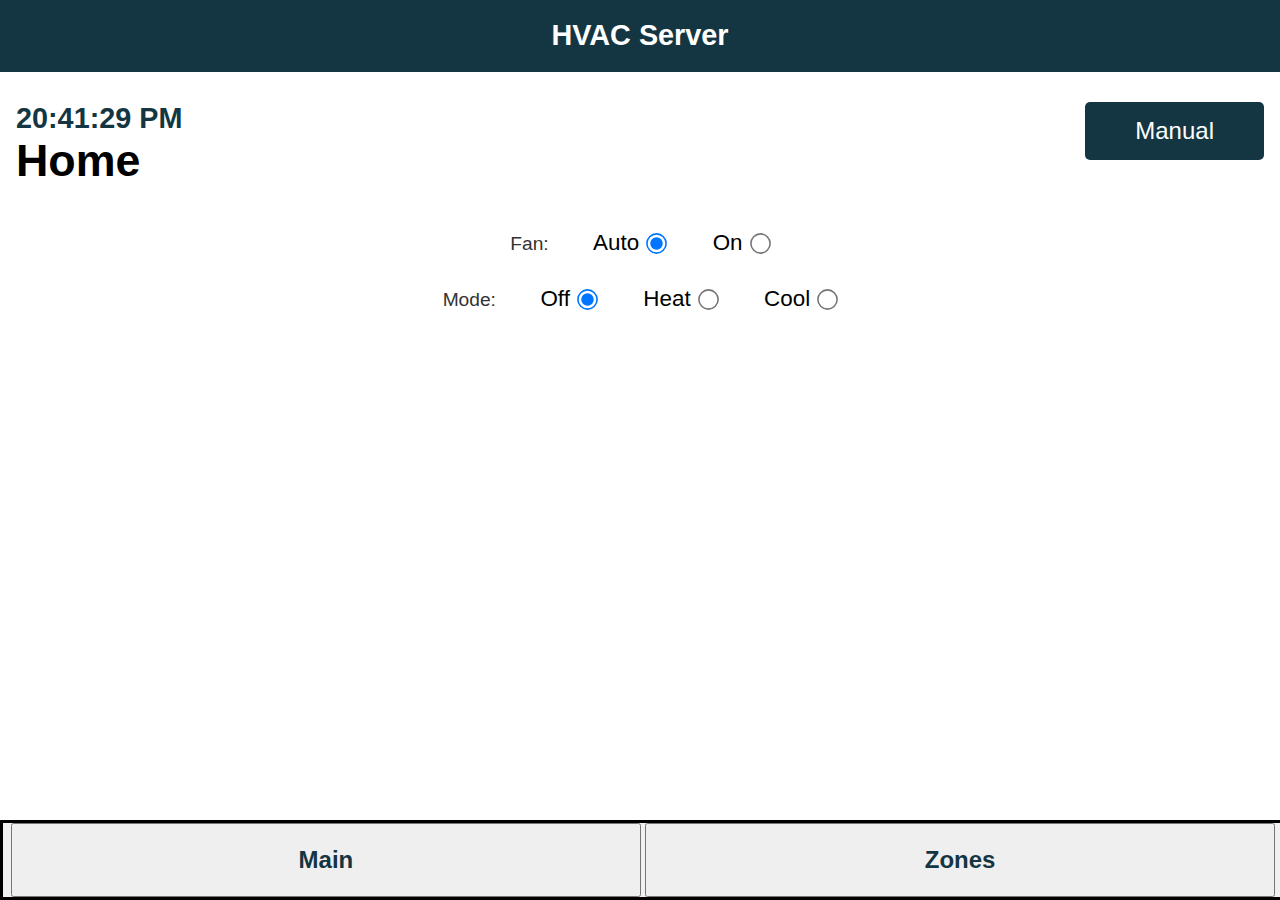
<file: Host_ESPNOW/data - Copy/index.html>
<!DOCTYPE HTML><html>
<head>
  <title>HVAC Server</title>
  <meta name="viewport" content="width=device-width, initial-scale=1">
  <link rel="icon" href="data:,">
  <link rel="stylesheet" type="text/css" href="style.css">
</head>

<body>
	<div class="topnav">
		<h1>HVAC Server</h1>
	</div>

	<div>
		<button   id="button_manu" class="button">Manual</button>
		<h2 style="text-align: left; padding-left:1rem; margin-bottom: 0; margin-top: 30px;
		 font-size: 1.8rem;" id = "clock" onload="currentTime()"></h2>
		<h3 style="text-align: left; padding-left:1rem; font-size: 2.8rem; margin-top: 0">Home</h3>
	</div>

	<div id="homee">
		<div style="padding-bottom:30px;">
			<label style="color:#333333; font-size: 1.2rem;">Fan:</label>
			<label class="container">Auto
			  <input id="auto" type="radio" checked="checked" name="radio1">
			  <span class="checkmark"></span>
			</label>
			<label class="container">On
			  <input id="on" type="radio" name="radio1">
			  <span class="checkmark"></span>
			</label>
		</div>

		<div>
			<label style="color:#333333; font-size: 1.2rem;">Mode:</label>
			<label class="container">Off
			  <input id="off" type="radio" checked="checked" name="radio">
			  <span class="checkmark"></span>
			</label>
			<label class="container">Heat
			  <input id="heat" type="radio" name="radio">
			  <span class="checkmark"></span>
			</label>
			<label class="container">Cool
			  <input id="cool" type="radio" name="radio">
			  <span class="checkmark"></span>
			</label>
		</div>
	</div>
	
	<div id="zones"><h2>
		<div id="ezones">
			<!--
			<a href="./myzone.html"><button  id="z1" class="button2"><h2>Zone 1</h2></button></a>
			<a href="./myzone.html"><button  id="z2" class="button2"><h2>Zone 2</h2></button></a>
			!-->
		</div>
		<div>
			<a href="./addzone.html"><button  class="button3">+ New</button></a>
		</div>		
	</h2></div>

	<div style="padding: 4rem;">
	</div>
	<div class="menut">
		<button onclick="showHome()" class="menut1"><h2>Main</h2></button>
		<button onclick="showZone()" class="menut1"><h2>Zones</h2></button>
	</div>

<script type="text/javascript" src="script.js"></script>
</body>
</html>
</file>
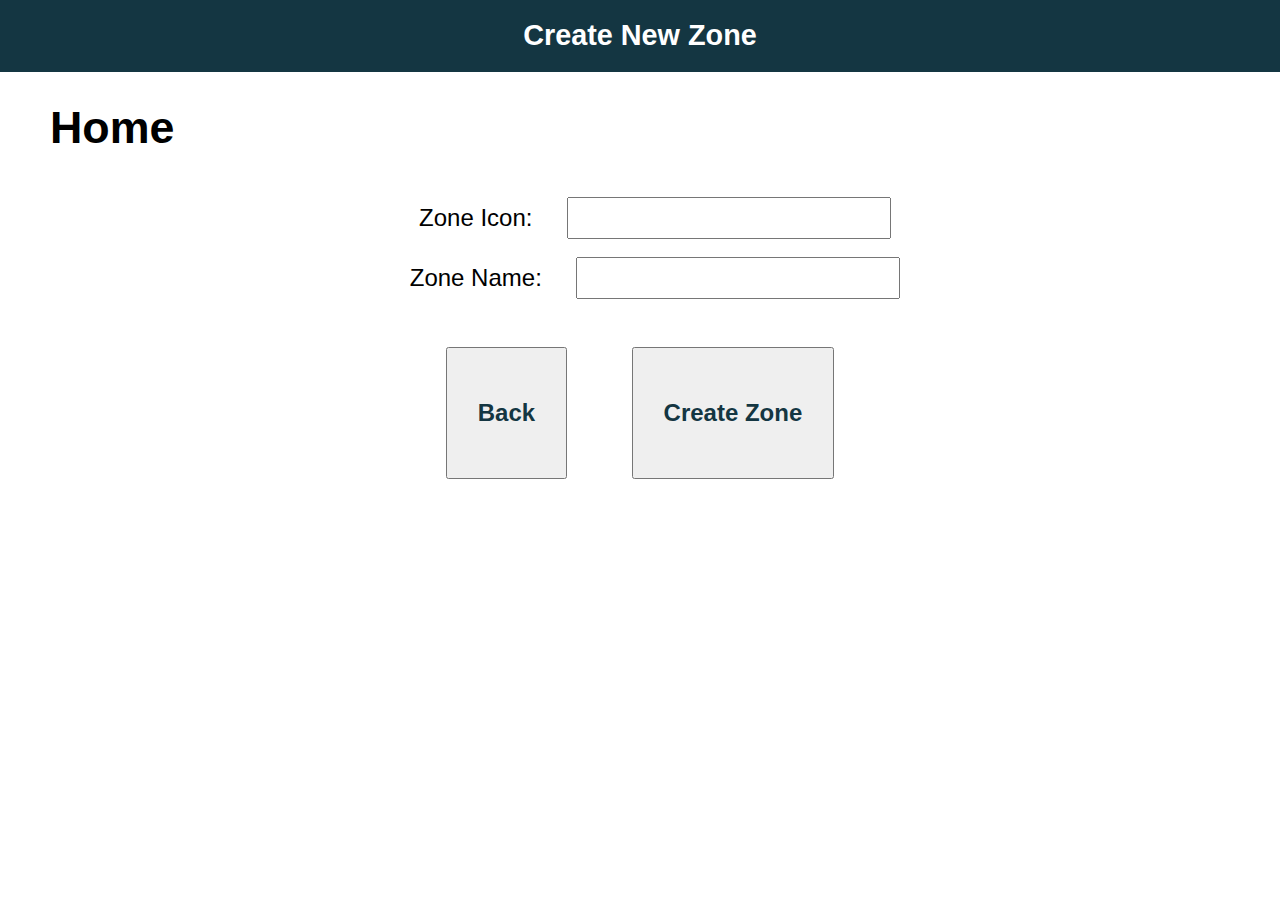
<file: Host_ESPNOW/data - Copy/addzone.html>
<!DOCTYPE HTML><html>
<head>
  <title>HVAC Server</title>
  <meta name="viewport" content="width=device-width, initial-scale=1">
  <link rel="icon" href="data:,">
  <link rel="stylesheet" type="text/css" href="style.css">

</head>
<body>
  <div class="topnav">
    <h1>Create New Zone</h1>
  </div>

<div style="text-align: left; padding-left:50px; margin-bottom: 0; margin-top: 30px; font-size: 1.8rem;" id = "clock" onload="currentTime()"></div>

<h3 style="text-align: left; padding-left:50px; font-size: 2.8rem; margin-top: 0">Home </h3>
	
		
	<label style="padding:30px; font-size:1.5rem;">Zone Icon:</label>
	<input style="padding:5px; font-size:1.5rem;" type="text" id="flogo" name="fname"><br><br>
	<label style="padding:30px; font-size:1.5rem;">Zone Name:</label>
	<input style="padding:5px; font-size:1.5rem;" type="text" id="fname" name="fname"><br><br>
	<a href="./index.html?name=zone"><button style="padding:30px; margin:30px;"><h2>Back</h2></button></a>
	<a href="./index.html?name=zone"><button id="addZ" style="padding:30px; margin:30px;"><h2>Create Zone</h2></button></a>

<script>
  var gateway = `ws://${window.location.hostname}/ws`;
  var websocket;
  window.addEventListener('load', onLoad);
  

function onLoad(event) {
    initWebSocket();
    initButton();
  }

  function initWebSocket() {
    console.log('Trying to open a WebSocket connection...');
    websocket = new WebSocket(gateway);
    websocket.onopen    = onOpen;
    websocket.onclose   = onClose;
    websocket.onmessage = onMessage; // <-- add this line
  }
  function onOpen(event) {
    console.log('Connection opened');

  }
  function onClose(event) {
    console.log('Connection closed');
    setTimeout(initWebSocket, 2000);
  }
  function onMessage(event) {
	    //let text = event.data;
	    const myArray = event.data.split(",");
		if (myArray[0] == "Zone Names")
			myArray.forEach(addZones);
  }
  

  function initButton() {
	document.getElementById('addZ').addEventListener('click', addZone_command);
  }
  function addZone_command(){
	  var xname = document.getElementById("fname").value;
	  var xlogo = document.getElementById("flogo").value;
	   websocket.send("Add New Zone," + xname + "," + xlogo);
  }

</script>
</body>
</html>
</file>
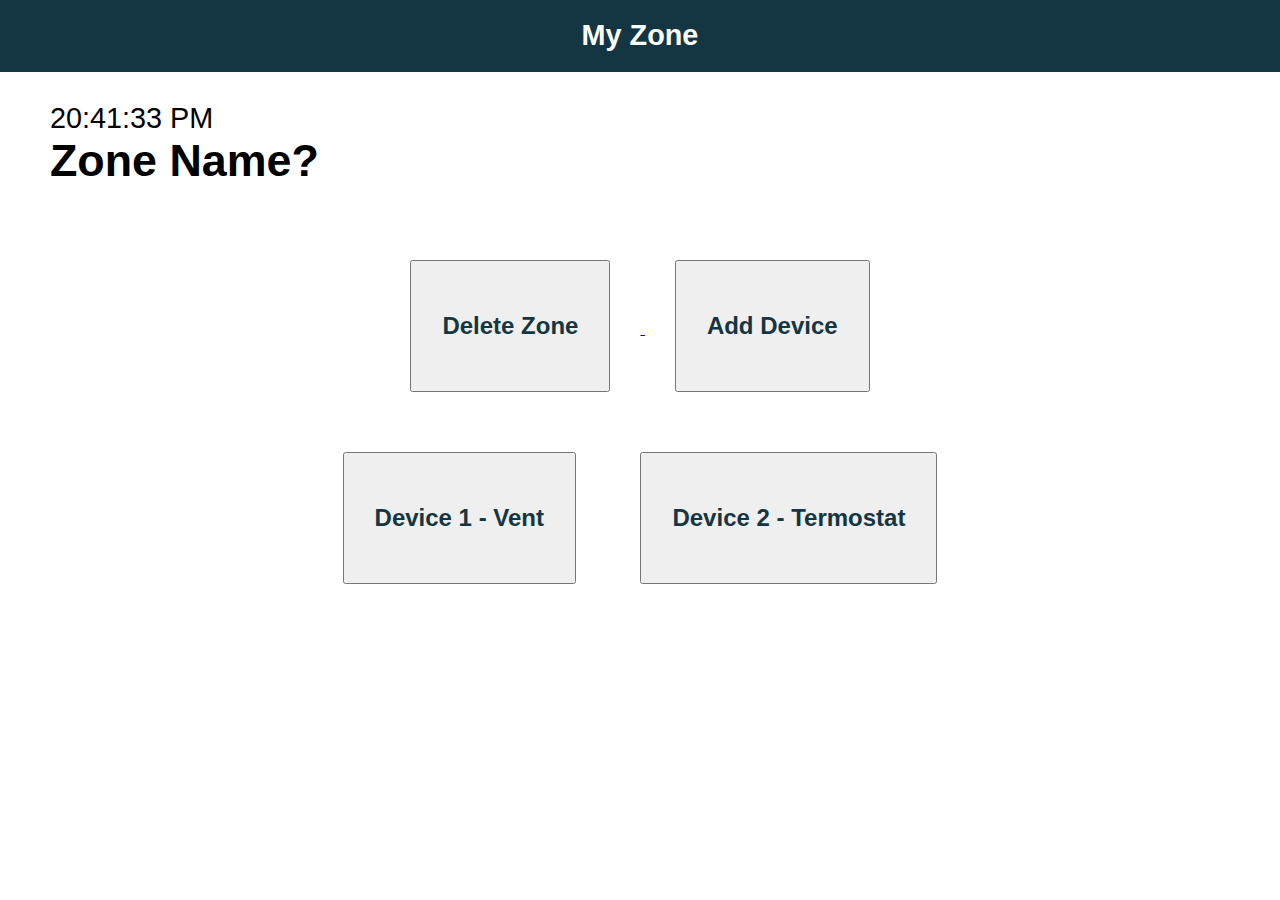
<file: Host_ESPNOW/data - Copy/myzone.html>
<!DOCTYPE HTML><html>
<head>
  <title>HVAC Server</title>
  <meta name="viewport" content="width=device-width, initial-scale=1">
  <link rel="icon" href="data:,">
  <link rel="stylesheet" type="text/css" href="style.css">

</head>
<body>
  <div class="topnav">
    <h1>My Zone</h1>
  </div>

<div style="text-align: left; padding-left:50px; margin-bottom: 0; margin-top: 30px; font-size: 1.8rem;" id = "clock" onload="currentTime()"></div>

<h3 id="ZN"; style="text-align: left; padding-left:50px; font-size: 2.8rem; margin-top: 0">Zone Name?</h3>

<div>
	<a href="./index.html?name=zone">
	<button id="delZ" style="padding:30px; margin:30px;"><h2>Delete Zone</h2></button>
	</a>
	<button style="padding:30px; margin:30px;"><h2>Add Device</h2></button>
</div>	
<div>
	<a href="./vent.html"><button style="padding:30px; margin:30px;"><h2>Device 1 - Vent</h2></button></a>
	<a href="./termo.html"><button style="padding:30px; margin:30px;"><h2>Device 2 - Termostat</h2></button></a>
</div>	

<script>
 	mydata = parseURLParams(window.location.href);
	document.getElementById('ZN').innerHTML = mydata['name'];
	
	var gateway = `ws://${window.location.hostname}/ws`;
	var websocket;
	window.addEventListener('load', onLoad);

function onLoad(event) {
    initWebSocket();
  }
function initWebSocket() {
    console.log('Trying to open a WebSocket connection...');
    websocket = new WebSocket(gateway);
    websocket.onopen    = onOpen;
    websocket.onclose   = onClose;
    websocket.onmessage = onMessage; // <-- add this line
  }
function onOpen(event) {
    console.log('Connection opened');

  }
function onClose(event) {
    console.log('Connection closed');
    setTimeout(initWebSocket, 2000);
  }
function onMessage(event) {
	    const myArray = event.data.split(",");
  }
  
 
  document.getElementById('delZ').addEventListener('click', deleteZone_command);
function deleteZone_command(){
console.log('deleteeeeeeeeeeeeeeeeeeeeeeeeeeeeeeee');
	  var xname = document.getElementById("ZN").innerHTML;
	   websocket.send("Delete Zone," + xname);
  }
	
function parseURLParams(url) {
    var queryStart = url.indexOf("?") + 1,
        queryEnd   = url.indexOf("#") + 1 || url.length + 1,
        query = url.slice(queryStart, queryEnd - 1),
        pairs = query.replace(/\+/g, " ").split("&"),
        parms = {}, i, n, v, nv;

    if (query === url || query === "") return;

    for (i = 0; i < pairs.length; i++) {
        nv = pairs[i].split("=", 2);
        n = decodeURIComponent(nv[0]);
        v = decodeURIComponent(nv[1]);

        if (!parms.hasOwnProperty(n)) parms[n] = [];
        parms[n].push(nv.length === 2 ? v : null);
    }
    return parms;
}


	
</script>

<!--><script type="text/javascript" src="script.js"></script> </!-->
</body>
</html>
</file>
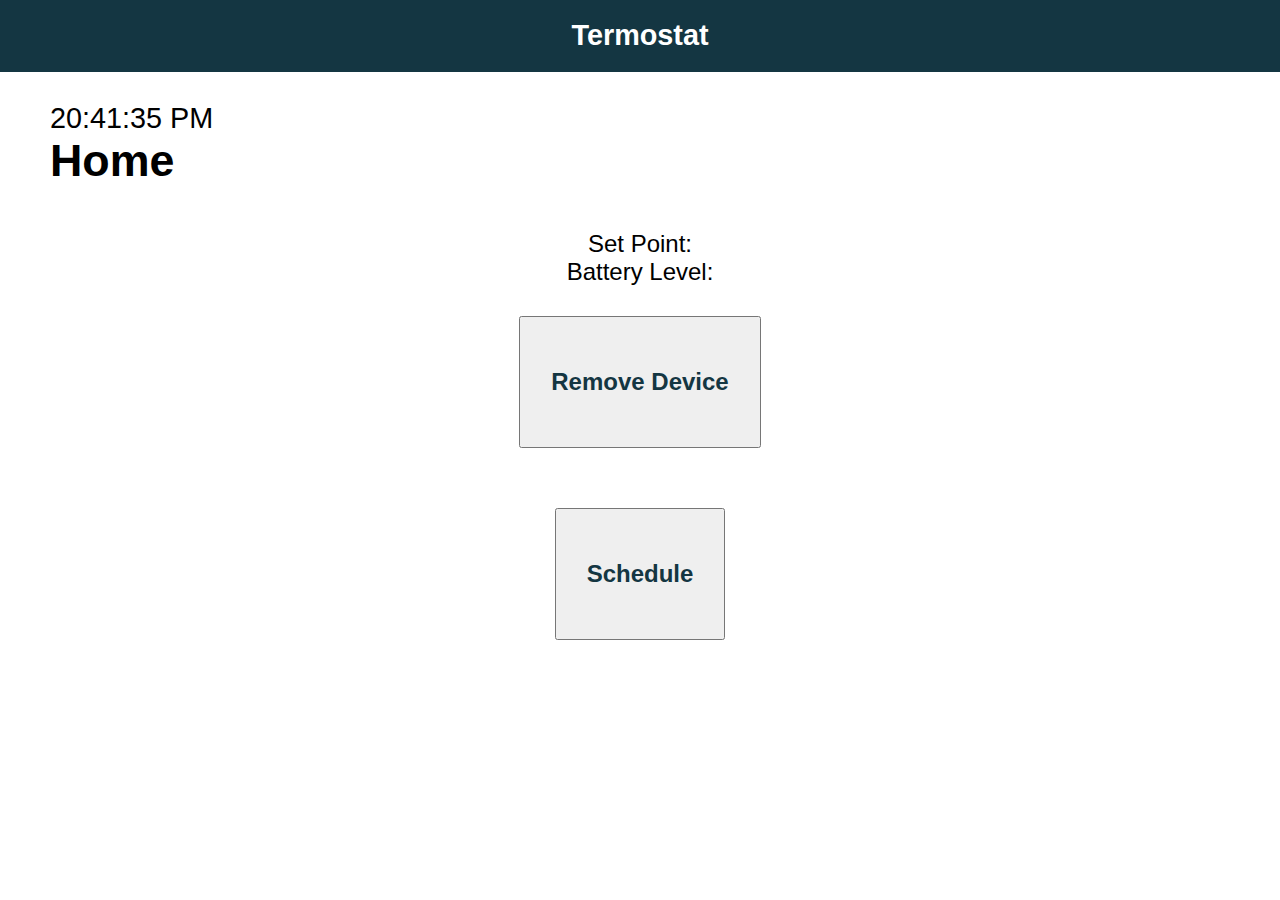
<file: Host_ESPNOW/data - Copy/termo.html>
<!DOCTYPE HTML><html>
<head>
  <title>HVAC Server</title>
  <meta name="viewport" content="width=device-width, initial-scale=1">
  <link rel="icon" href="data:,">
  <link rel="stylesheet" type="text/css" href="style.css">

</head>
<body>
  <div class="topnav">
    <h1>Termostat</h1>
  </div>

<div style="text-align: left; padding-left:50px; margin-bottom: 0; margin-top: 30px; font-size: 1.8rem;" id = "clock" onload="currentTime()"></div>

<h3 style="text-align: left; padding-left:50px; font-size: 2.8rem; margin-top: 0">Home </h3>
<div>
	<label style="padding:30px; font-size:1.5rem;">Set Point:</label>
	</div>
	<div>
	<label style="padding:30px; font-size:1.5rem;">Battery Level:</label>
	</div>

	<a href="./index.html"><button style="padding:30px; margin:30px;"><h2>Remove Device</h2></button></a>
		<div>
	<a href="./index.html"><button style="padding:30px; margin:30px;"><h2>Schedule</h2></button></a>
	</div>

<script type="text/javascript" src="script.js"></script>
</body>
</html>
</file>
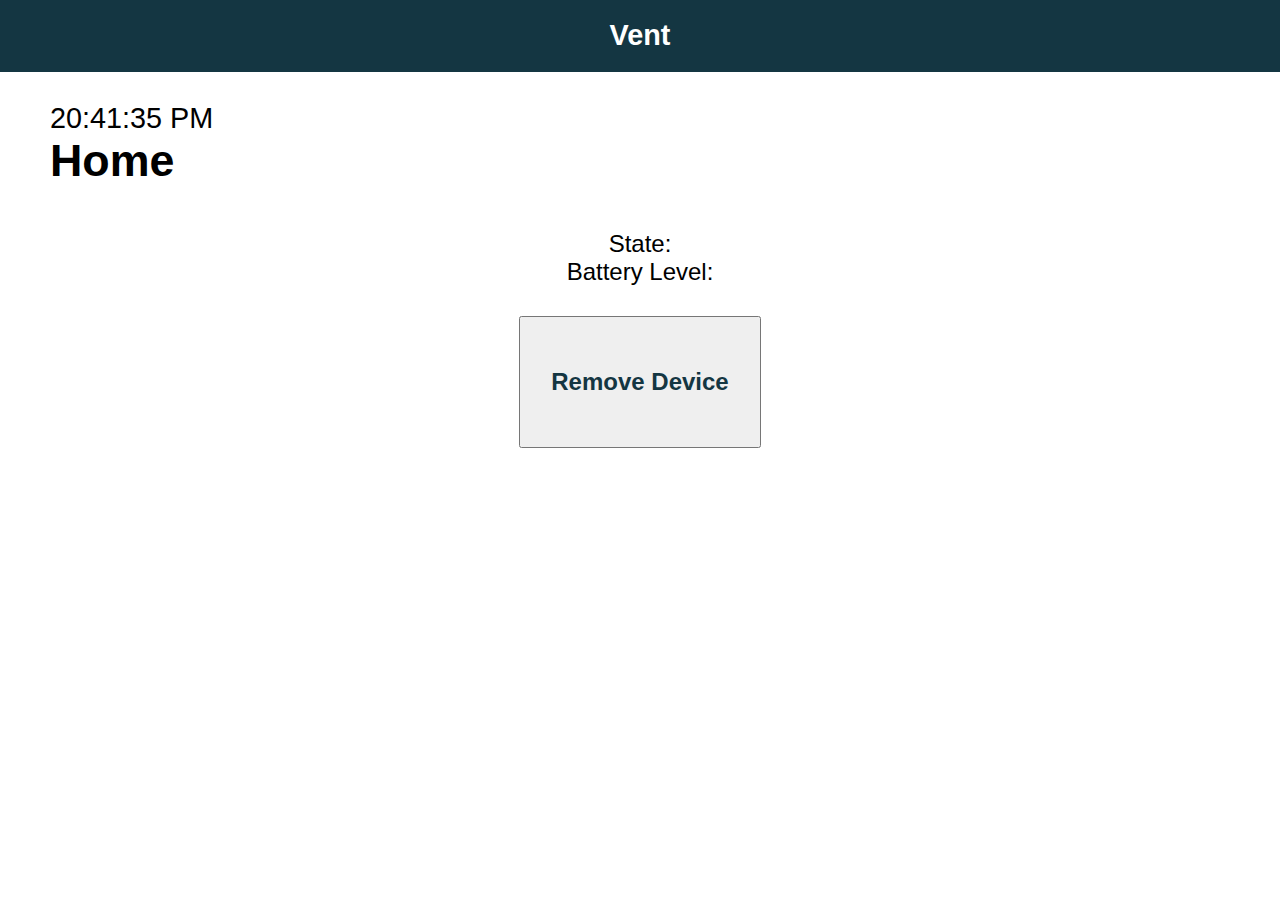
<file: Host_ESPNOW/data - Copy/vent.html>
<!DOCTYPE HTML><html>
<head>
  <title>HVAC Server</title>
  <meta name="viewport" content="width=device-width, initial-scale=1">
  <link rel="icon" href="data:,">
  <link rel="stylesheet" type="text/css" href="style.css">

</head>
<body>
  <div class="topnav">
    <h1>Vent</h1>
  </div>

<div style="text-align: left; padding-left:50px; margin-bottom: 0; margin-top: 30px; font-size: 1.8rem;" id = "clock" onload="currentTime()"></div>

<h3 style="text-align: left; padding-left:50px; font-size: 2.8rem; margin-top: 0">Home </h3>
<div>
	<label style="padding:30px; font-size:1.5rem;">State:</label>
	</div>
	<div>
	<label style="padding:30px; font-size:1.5rem;">Battery Level:</label>
	</div>

	<a href="./index.html"><button style="padding:30px; margin:30px;"><h2>Remove Device</h2></button></a>

<script type="text/javascript" src="script.js"></script>
</body>
</html>
</file>
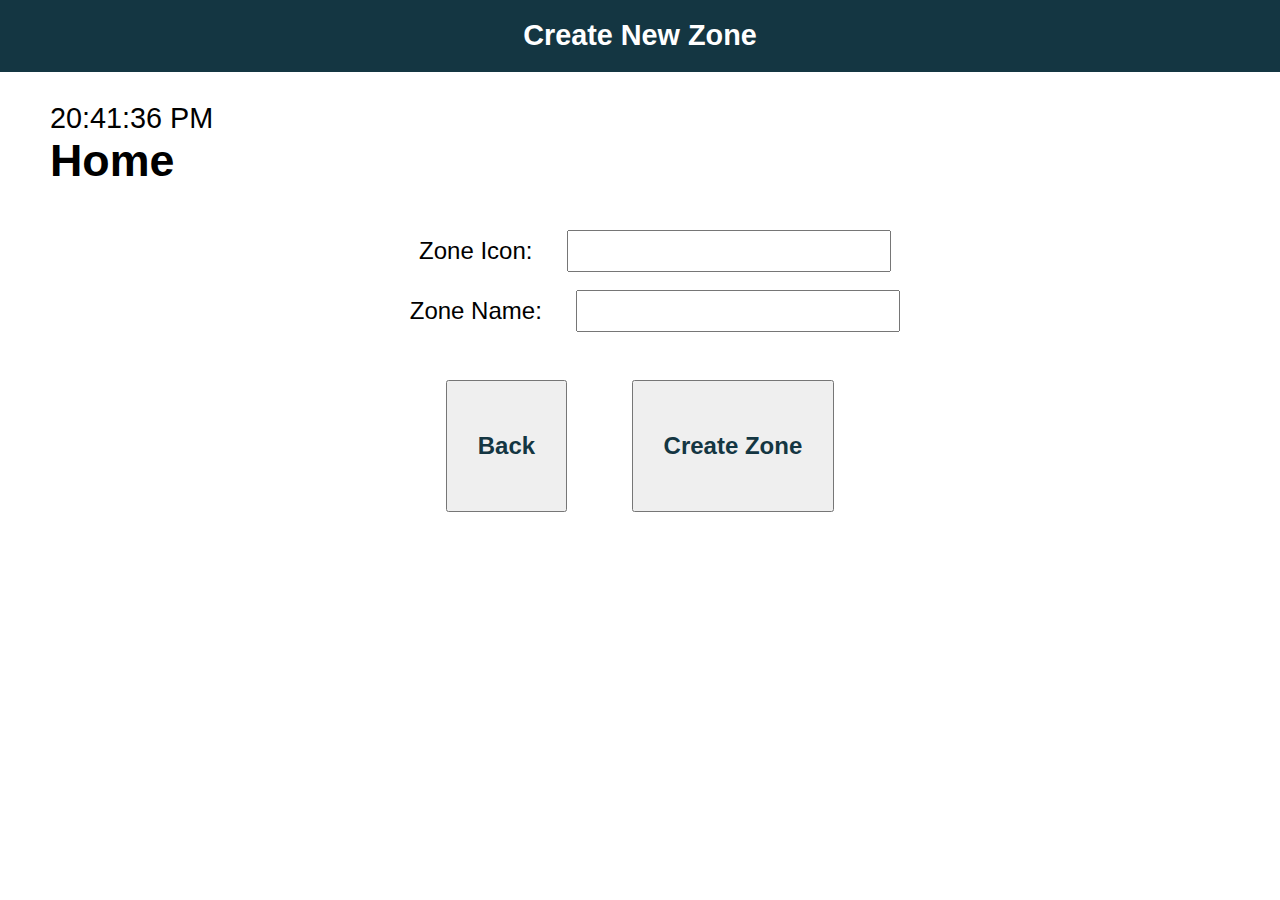
<file: Host_ESPNOW/data/addzone.html>
<!DOCTYPE HTML><html>
<head>
  <title>HVAC Server</title>
  <meta name="viewport" content="width=device-width, initial-scale=1">
  <link rel="icon" href="data:,">
  <link rel="stylesheet" type="text/css" href="style.css">

</head>
<body>
  <div class="topnav">
    <h1>Create New Zone</h1>
  </div>

<div style="text-align: left; padding-left:50px; margin-bottom: 0; margin-top: 30px; font-size: 1.8rem;" id = "clock" onload="currentTime()"></div>

<h3 style="text-align: left; padding-left:50px; font-size: 2.8rem; margin-top: 0">Home </h3>
	
		
	<label style="padding:30px; font-size:1.5rem;">Zone Icon:</label>
	<input style="padding:5px; font-size:1.5rem;" type="text" id="fname" name="fname"><br><br>
	<label style="padding:30px; font-size:1.5rem;">Zone Name:</label>
	<input style="padding:5px; font-size:1.5rem;" type="text" id="fname" name="fname"><br><br>
	<a href="./index.html"><button style="padding:30px; margin:30px;"><h2>Back</h2></button></a>
	<a href="./index.html"><button style="padding:30px; margin:30px;"><h2>Create Zone</h2></button></a>

<script type="text/javascript" src="script.js"></script>
</body>
</html>
</file>
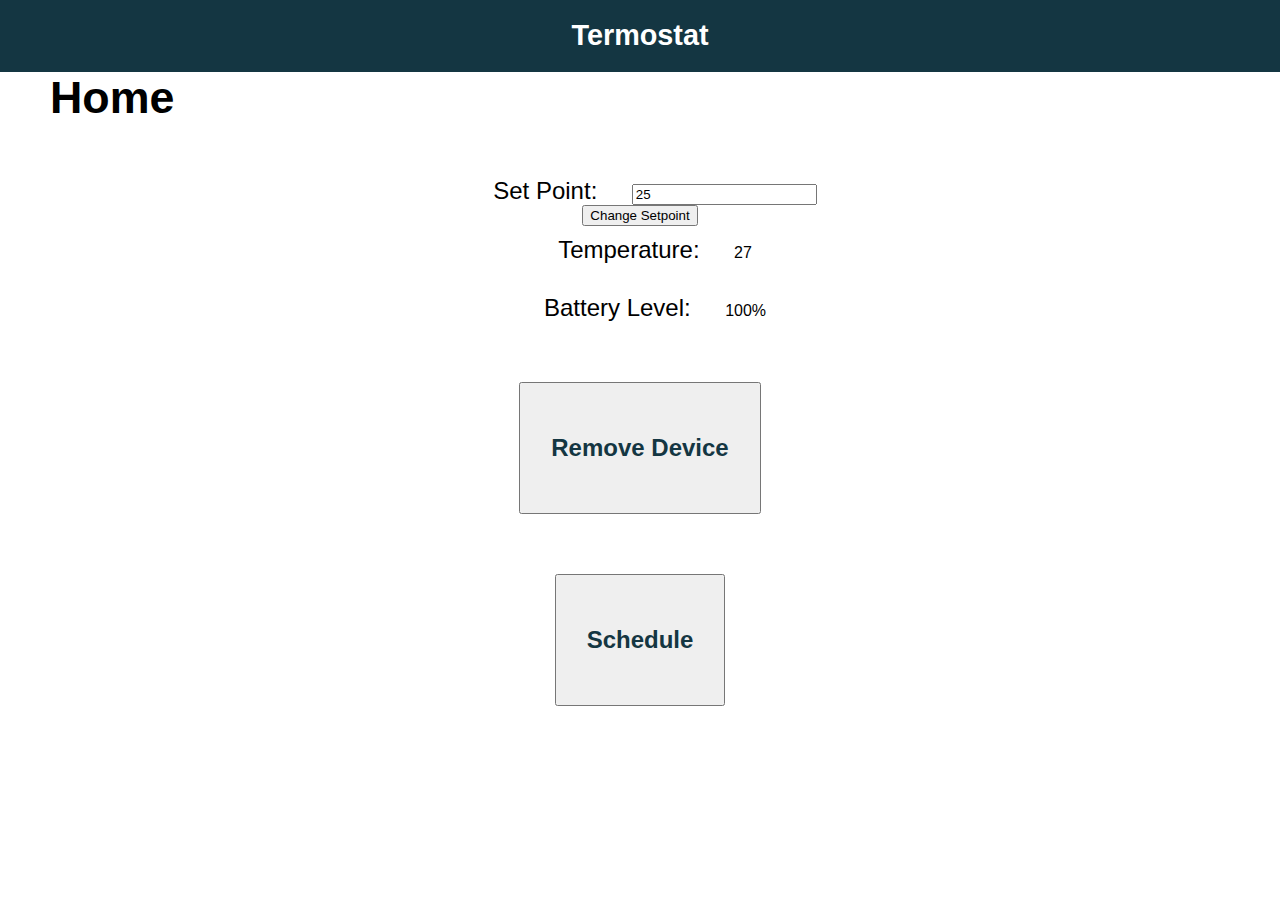
<file: Host_ESPNOW/data/device - Copy.html>
<!DOCTYPE HTML><html>
<head>
  <title>HVAC Server</title>
  <meta name="viewport" content="width=device-width, initial-scale=1">
  <link rel="icon" href="data:,">
  <link rel="stylesheet" type="text/css" href="style.css">

</head>
<body>
  <div class="topnav">
    <h1 id="ZM">Termostat</h1>
  </div>


<h3 id="ZN" style="text-align: left; padding-left:50px; font-size: 2.8rem; margin-top: 0">Home</h3>
	<div style="padding:10px;">
		<span style="padding:30px; font-size:1.5rem;">Set Point:</span>
		<input type="text" id="setp_val" name="setpoint" value="25"><br>
		<button id="change_setpoint"> Change Setpoint </button>
	</div>
	<div>
		<span style="padding:30px; font-size:1.5rem;">Temperature:</span>
		<span id="tempo_val"> 27</span>
	</div>
	<div style="padding:30px;">
		<span style="padding:30px; font-size:1.5rem;">Battery Level:</span>
		<span id="bat_val">100%</span>
	</div>
	
	<a href="./index.html"><button style="padding:30px; margin:30px;"><h2>Remove Device</h2></button></a>
		<div>
	<a href="./index.html"><button style="padding:30px; margin:30px;"><h2>Schedule</h2></button></a>
	</div>








<script>
 	myURL_param = parseURLParams(window.location.href);
	document.getElementById('ZM').innerHTML = myURL_param['zonename'];
	document.getElementById('ZN').innerHTML = myURL_param['devname'];
	
	var gateway = `ws://${window.location.hostname}/ws`;
	var websocket;
	window.addEventListener('load', onLoad);

function onLoad(event) {
    initWebSocket();
  }
function initWebSocket() {
    console.log('Trying to open a WebSocket connection...');
    websocket = new WebSocket(gateway);
    websocket.onopen    = onOpen;
    websocket.onclose   = onClose;
    websocket.onmessage = onMessage; // <-- add this line
  }
function onOpen(event) {
    console.log('Connection opened');
	websocket.send("Get Device now Status," + myURL_param['zonename'] + "," + myURL_param['devname']);

  }
function onClose(event) {
    console.log('Connection closed');
    setTimeout(initWebSocket, 2000);
  }
function onMessage(event) {
	const myArray = event.data.split(",");
	if (myArray[0] == "Device Status")
	{
		
		/*document.getElementById('add_mesg').innerHTML = "";
		var myDiv = document.getElementById("edevs");
		let btn = document.createElement("button");
		myDiv.appendChild(btn);
		btn.innerHTML = myArray[1];
		btn.classList.add('button2');
		btn.onclick = function () 
		{
			window.location = myArray[2] + "?name=" + myArray[3]; 
		};
		*/
	}
	if (myArray[0] == "Device Names")
	{
		myArray.forEach(add_device_bottom);
	}
  }
  
 
  document.getElementById('delZ').addEventListener('click', deleteZone_command);
  document.getElementById('add_dev').addEventListener('click', addDev_command);
  
function add_device_bottom(item, index){
		if (index < 1) return;
	    var myDiv = document.getElementById("edevs");
		let btn = document.createElement("button");
		myDiv.appendChild(btn);
		btn.innerHTML = item;
		btn.classList.add('button2');
		btn.onclick = function () 
		{
			window.location = "./termo.html" + "?name=" + item; 
		};
  }
  
function remove_device(){
	  var xname = document.getElementById("ZN").innerHTML;
	   websocket.send("Remove Device," + xname);
  }
function addDev_command(){
	  document.getElementById('add_mesg').innerHTML = "please 3 sec.";
	   websocket.send("Search Device," + document.getElementById('ZN').innerHTML);
  }	
function parseURLParams(url) {
    var queryStart = url.indexOf("?") + 1,
        queryEnd   = url.indexOf("#") + 1 || url.length + 1,
        query = url.slice(queryStart, queryEnd - 1),
        pairs = query.replace(/\+/g, " ").split("&"),
        parms = {}, i, n, v, nv;

    if (query === url || query === "") return;

    for (i = 0; i < pairs.length; i++) {
        nv = pairs[i].split("=", 2);
        n = decodeURIComponent(nv[0]);
        v = decodeURIComponent(nv[1]);

        if (!parms.hasOwnProperty(n)) parms[n] = [];
        parms[n].push(nv.length === 2 ? v : null);
    }
    return parms;
}
</script>
</body>
</html>
</file>
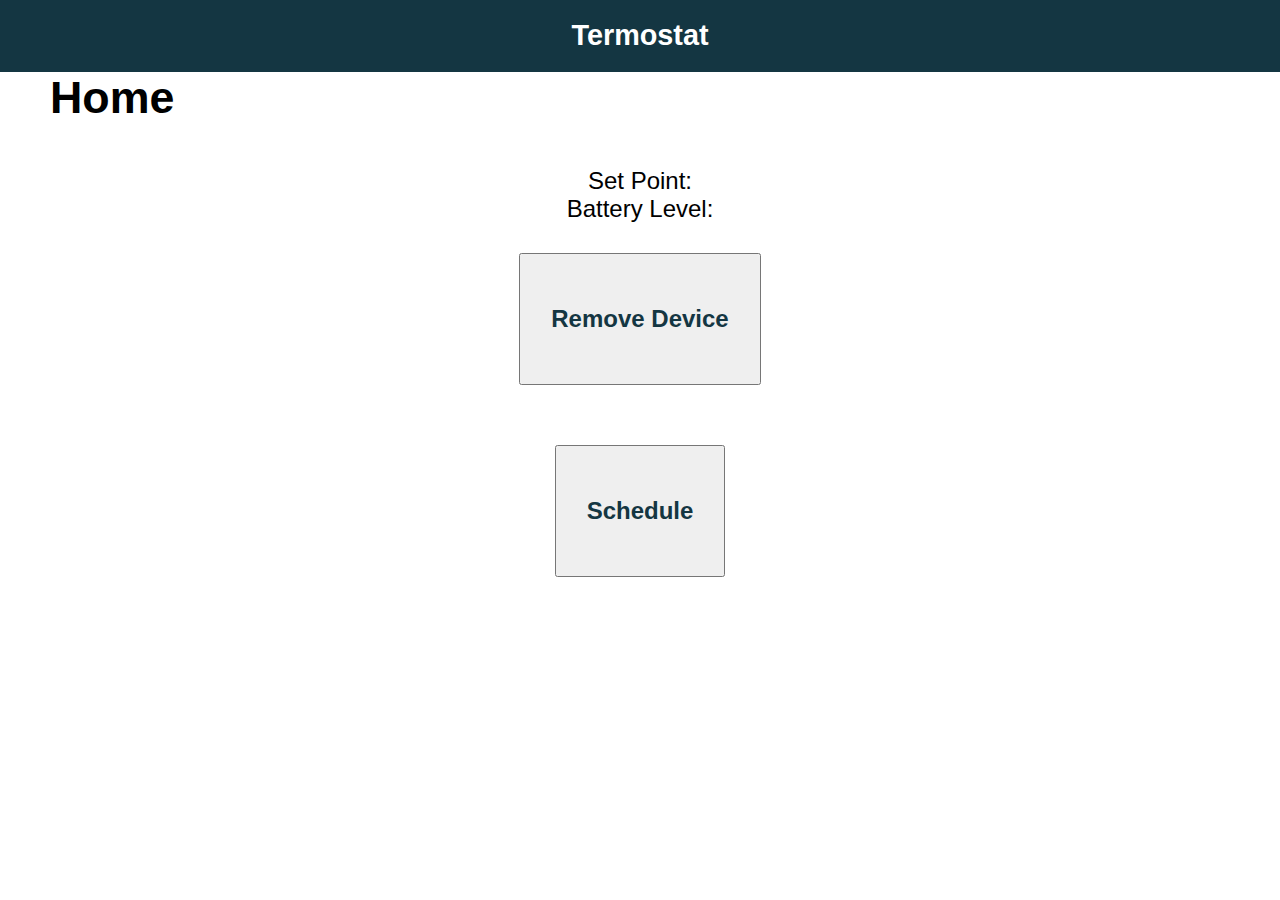
<file: Host_ESPNOW/data/device.html>
<!DOCTYPE HTML><html>
<head>
  <title>HVAC Server</title>
  <meta name="viewport" content="width=device-width, initial-scale=1">
  <link rel="icon" href="data:,">
  <link rel="stylesheet" type="text/css" href="style.css">

</head>
<body>
  <div class="topnav">
    <h1 id="ZM">Termostat</h1>
  </div>


<h3 id="ZN" style="text-align: left; padding-left:50px; font-size: 2.8rem; margin-top: 0">Home</h3>
<div>
	<label style="padding:30px; font-size:1.5rem;">Set Point:</label>
	</div>
	<div>
	<label style="padding:30px; font-size:1.5rem;">Battery Level:</label>
	</div>

	<a href="./index.html"><button style="padding:30px; margin:30px;"><h2>Remove Device</h2></button></a>
		<div>
	<a href="./index.html"><button style="padding:30px; margin:30px;"><h2>Schedule</h2></button></a>
	</div>








<script>
 	myURL_param = parseURLParams(window.location.href);
	document.getElementById('ZM').innerHTML = myURL_param['zonename'];
	document.getElementById('ZN').innerHTML = myURL_param['devname'];
	
	var gateway = `ws://${window.location.hostname}/ws`;
	var websocket;
	window.addEventListener('load', onLoad);

function onLoad(event) {
    initWebSocket();
  }
function initWebSocket() {
    console.log('Trying to open a WebSocket connection...');
    websocket = new WebSocket(gateway);
    websocket.onopen    = onOpen;
    websocket.onclose   = onClose;
    websocket.onmessage = onMessage; // <-- add this line
  }
function onOpen(event) {
    console.log('Connection opened');
	websocket.send("Zone Device Names," + document.getElementById('ZN').innerHTML);

  }
function onClose(event) {
    console.log('Connection closed');
    setTimeout(initWebSocket, 2000);
  }
function onMessage(event) {
	const myArray = event.data.split(",");
	if (myArray[0] == "Add Device")
	{
		document.getElementById('add_mesg').innerHTML = "";
		var myDiv = document.getElementById("edevs");
		let btn = document.createElement("button");
		myDiv.appendChild(btn);
		btn.innerHTML = myArray[1];
		btn.classList.add('button2');
		btn.onclick = function () 
		{
			window.location = myArray[2] + "?name=" + myArray[3]; 
		};
	}
	if (myArray[0] == "Device Names")
	{
		myArray.forEach(add_device_bottom);
	}
  }
  
 
  document.getElementById('delZ').addEventListener('click', deleteZone_command);
  document.getElementById('add_dev').addEventListener('click', addDev_command);
  
function add_device_bottom(item, index){
		if (index < 1) return;
	    var myDiv = document.getElementById("edevs");
		let btn = document.createElement("button");
		myDiv.appendChild(btn);
		btn.innerHTML = item;
		btn.classList.add('button2');
		btn.onclick = function () 
		{
			window.location = "./termo.html" + "?name=" + item; 
		};
  }
  
function deleteZone_command(){
console.log('deleteeeeeeeeeeeeeeeeeeeeeeeeeeeeeeee');
	  var xname = document.getElementById("ZN").innerHTML;
	   websocket.send("Delete Zone," + xname);
  }
function addDev_command(){
	  document.getElementById('add_mesg').innerHTML = "please 3 sec.";
	   websocket.send("Search Device," + document.getElementById('ZN').innerHTML);
  }	
function parseURLParams(url) {
    var queryStart = url.indexOf("?") + 1,
        queryEnd   = url.indexOf("#") + 1 || url.length + 1,
        query = url.slice(queryStart, queryEnd - 1),
        pairs = query.replace(/\+/g, " ").split("&"),
        parms = {}, i, n, v, nv;

    if (query === url || query === "") return;

    for (i = 0; i < pairs.length; i++) {
        nv = pairs[i].split("=", 2);
        n = decodeURIComponent(nv[0]);
        v = decodeURIComponent(nv[1]);

        if (!parms.hasOwnProperty(n)) parms[n] = [];
        parms[n].push(nv.length === 2 ? v : null);
    }
    return parms;
}
</script>
</body>
</html>
</file>
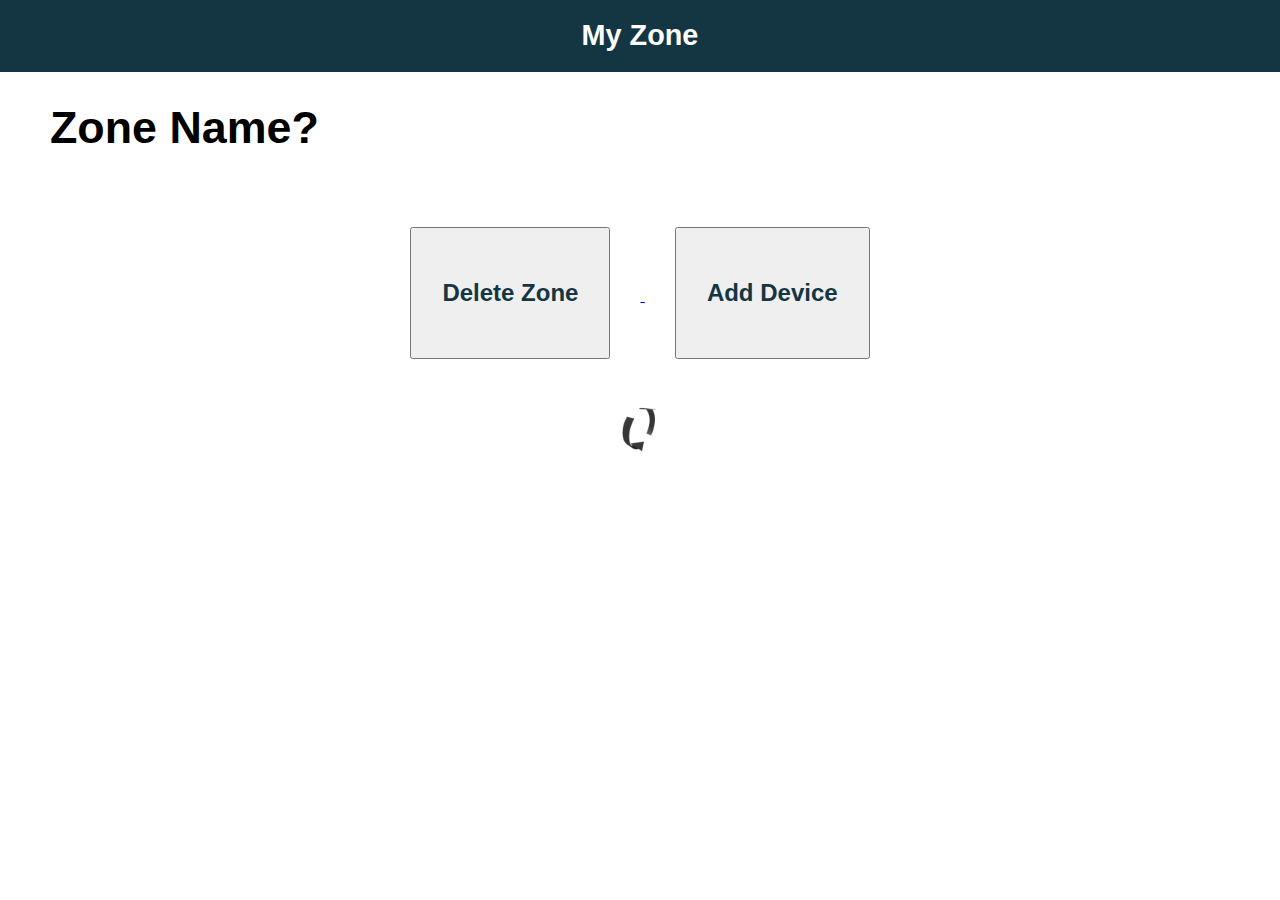
<file: Host_ESPNOW/data/myzone.html>
<!DOCTYPE HTML><html>
<head>
  <title>HVAC Server</title>
  <meta name="viewport" content="width=device-width, initial-scale=1">
  <link rel="icon" href="data:,">
  <link rel="stylesheet" type="text/css" href="style.css">

</head>
<body>
  <div class="topnav">
    <h1>My Zone</h1>
  </div>

<div style="text-align: left; padding-left:50px; margin-bottom: 0; margin-top: 30px; font-size: 1.8rem;" id = "clock" onload="currentTime()"></div>

<h3 id="ZN"; style="text-align: left; padding-left:50px; font-size: 2.8rem; margin-top: 0">Zone Name?</h3>

<div id="edevs">
	<!--
	<a href="./vent.html"><button style="padding:30px; margin:30px;"><h2>Device 1 - Vent</h2></button></a>
	<a href="./termo.html"><button style="padding:30px; margin:30px;"><h2>Device 2 - Termostat</h2></button></a>
	!-->
</div>	

<div>
	<a href="./index.html?name=zone">
	<button id="delZ" style="padding:30px; margin:30px;"><h2>Delete Zone</h2></button>
	</a>
	<button id="add_dev" style="padding:30px; margin:30px;"><h2>Add Device</h2></button>
	<p id="add_mesg"></p>
	<img id="loadgif" src="loading.gif" alt="loading ..." style="width:48px;height:48px;">
</div>	


<script>
 	mydata = parseURLParams(window.location.href);
	document.getElementById('ZN').innerHTML = mydata['name'];
	document.getElementById("loadgif").style.visibility = "hidden";
	
	
	var gateway = `ws://${window.location.hostname}/ws`;
	var websocket;
	window.addEventListener('load', onLoad);

function onLoad(event) {
    initWebSocket();
  }
function initWebSocket() {
    console.log('Trying to open a WebSocket connection...');
    websocket = new WebSocket(gateway);
    websocket.onopen    = onOpen;
    websocket.onclose   = onClose;
    websocket.onmessage = onMessage; // <-- add this line
  }
function onOpen(event) {
    console.log('Connection opened');
	websocket.send("Zone Device Names," + document.getElementById('ZN').innerHTML);

  }
function onClose(event) {
    console.log('Connection closed');
    setTimeout(initWebSocket, 2000);
  }
function onMessage(event) {
	const myArray = event.data.split(",");
	if (myArray[0] == "Add Device")
	{
		document.getElementById('add_mesg').innerHTML = "";
		document.getElementById("loadgif").style.visibility = "hidden";
		
		var myDiv = document.getElementById("edevs");
		let btn = document.createElement("button");
		myDiv.appendChild(btn);
		btn.innerHTML = myArray[1];
		btn.classList.add('button2');
		btn.onclick = function () 
		{
			window.location = "./device.html" + "?zonename=" +
										document.getElementById('ZN').innerHTML
										+ "&devname=" + myArray[1]; 
		};
	}
	if (myArray[0] == "Device Names")
	{
		myArray.forEach(add_device_bottom);
	}
  }
  
 
  document.getElementById('delZ').addEventListener('click', deleteZone_command);
  document.getElementById('add_dev').addEventListener('click', addDev_command);
  
function add_device_bottom(item, index){
		if (index < 1) return;
	    var myDiv = document.getElementById("edevs");
		let btn = document.createElement("button");
		myDiv.appendChild(btn);
		btn.innerHTML = item;
		btn.classList.add('button2');
		btn.onclick = function () 
		{
			window.location = "./device.html" + "?zonename=" +
										document.getElementById('ZN').innerHTML
										+ "&devname=" + item; 
		};
  }
  
function deleteZone_command(){
console.log('deleteeeeeeeeeeeeeeeeeeeeeeeeeeeeeeee');
	  var xname = document.getElementById("ZN").innerHTML;
	   websocket.send("Delete Zone," + xname);
  }
function addDev_command(){
	  document.getElementById('add_mesg').innerHTML = "please 3 sec.";
	  document.getElementById("loadgif").style.visibility = "visible";
	   websocket.send("Search Device," + document.getElementById('ZN').innerHTML);
  }	
function parseURLParams(url) {
    var queryStart = url.indexOf("?") + 1,
        queryEnd   = url.indexOf("#") + 1 || url.length + 1,
        query = url.slice(queryStart, queryEnd - 1),
        pairs = query.replace(/\+/g, " ").split("&"),
        parms = {}, i, n, v, nv;

    if (query === url || query === "") return;

    for (i = 0; i < pairs.length; i++) {
        nv = pairs[i].split("=", 2);
        n = decodeURIComponent(nv[0]);
        v = decodeURIComponent(nv[1]);

        if (!parms.hasOwnProperty(n)) parms[n] = [];
        parms[n].push(nv.length === 2 ? v : null);
    }
    return parms;
}


	
</script>

<!--<script type="text/javascript" src="script.js"></script> </!-->
</body>
</html>
</file>
<file: Host_ESPNOW/data - Copy/style.css>
html {
    font-family: Arial, Helvetica, sans-serif;
    text-align: center;
  }
  
  #clock {
    font-family: Arial, Helvetica, sans-serif;
    text-align: left;
	margin: 0;
  }
  h1 {
    font-size: 1.8rem;
    color: white;
  }
  h2{
    font-size: 1.5rem;
    font-weight: bold;
    color: #143642;
  }
  .topnav {
    overflow: hidden;
    background-color: #143642;
  }
  body {
  margin: 0;
  --background: #00796B;
}
.container {
  font-size: 1.4rem;
  --color: white;
  height: 20px;
  width: 20px;
  padding-left:40px;  
}

input[type='radio']{
	transform: scale(1.6);
	
}

  .content {
    padding: 30px;
    max-width: 600px;
    margin: 0 auto;
  }
  .card {
    background-color: #F8F7F9;
    box-shadow: 2px 2px 12px 1px rgba(140,140,140,.5);
    padding-top:10px;
    padding-bottom:20px;
  }
  
    .menut {
    background-color: #f1f1f1;
	position: fixed;
    bottom: 0;
    width: 100%;
	border:0.2rem solid black;
  }
  
.menut1 {
	width: 49.2%;
    text-align: center;
	color:#143642;
  }
.menut1:hover {background-color: #f0f0f0}
     .menut1:active {
     background-color: #143642;
	 color:#f1f1f1;
     box-shadow: 2 2px #CDCDCD;
     transform: translateY(2px); 
   }
  
  .button {
	--background-color: #0f8b8d;
	background-color: #143642;
	float:right;
	margin-right:1rem;
    padding: 15px 50px;
    font-size: 24px;
    text-align: center;
    outline: none;
    color: #fff;
    border: none;
    border-radius: 5px;
   }
   .button:hover {background-color: #0f8b8d}
   .button:active {
     background-color: #80D8FF;
     box-shadow: 2 2px #CDCDCD;
     transform: translateY(2px);
   }
   
    .button2 {
		font-size: 1.5rem;
    font-weight: bold;
    color: #143642;
	
	margin: 2%;
	 padding: 50px 50px;
	 --font-size: 24px;
   --  background-color: #2f8bad;
     box-shadow: 2 2px #CDCDCD;
     transform: translateY(2px);
   }
   
.button3 {
	margin: 1%;
	padding: 53px 33px;
	font-size: 26px;
    background-color: #FFEA00;
	border-radius: 50%;
	border-style: none;
   }
 .button3:hover {background-color: #FFCB00}
   .button3:active {
     box-shadow: 2 2px #CDCDCD;
     transform: translateY(2px);
	 border:0.1rem solid black;
   }  
   .state {
     font-size: 1.5rem;
     color:#8c8c8c;
     font-weight: bold;
   }
</file>
<file: Host_ESPNOW/data/style.css>
html {
    font-family: Arial, Helvetica, sans-serif;
    text-align: center;
  }
  
  #clock {
    font-family: Arial, Helvetica, sans-serif;
    text-align: left;
	margin: 0;
  }
  h1 {
    font-size: 1.8rem;
    color: white;
  }
  h2{
    font-size: 1.5rem;
    font-weight: bold;
    color: #143642;
  }
  .topnav {
    overflow: hidden;
    background-color: #143642;
  }
  body {
  margin: 0;
  --background: #00796B;
}
.container {
  font-size: 1.4rem;
  --color: white;
  height: 20px;
  width: 20px;
  padding-left:40px;  
}

input[type='radio']{
	transform: scale(1.6);
	
}

  .content {
    padding: 30px;
    max-width: 600px;
    margin: 0 auto;
  }
  .card {
    background-color: #F8F7F9;
    box-shadow: 2px 2px 12px 1px rgba(140,140,140,.5);
    padding-top:10px;
    padding-bottom:20px;
  }
  
    .menut {
    background-color: #f1f1f1;
	position: fixed;
    bottom: 0;
    width: 100%;
	border:0.2rem solid black;
  }
  
.menut1 {
	width: 49.2%;
    text-align: center;
	color:#143642;
  }
.menut1:hover {background-color: #f0f0f0}
     .menut1:active {
     background-color: #143642;
	 color:#f1f1f1;
     box-shadow: 2 2px #CDCDCD;
     transform: translateY(2px); 
   }
  
  .button {
	--background-color: #0f8b8d;
	background-color: #143642;
	float:right;
	margin-right:1rem;
    padding: 15px 50px;
    font-size: 24px;
    text-align: center;
    outline: none;
    color: #fff;
    border: none;
    border-radius: 5px;
   }
   .button:hover {background-color: #0f8b8d}
   .button:active {
     background-color: #80D8FF;
     box-shadow: 2 2px #CDCDCD;
     transform: translateY(2px);
   }
   
    .button2 {
		font-size: 1.5rem;
    font-weight: bold;
    color: #143642;
	
	margin: 2%;
	 padding: 50px 50px;
	 --font-size: 24px;
   --  background-color: #2f8bad;
     box-shadow: 2 2px #CDCDCD;
     transform: translateY(2px);
   }
   
.button3 {
	margin: 1%;
	padding: 53px 33px;
	font-size: 26px;
    background-color: #FFEA00;
	border-radius: 50%;
	border-style: none;
   }
 .button3:hover {background-color: #FFCB00}
   .button3:active {
     box-shadow: 2 2px #CDCDCD;
     transform: translateY(2px);
	 border:0.1rem solid black;
   }  
   .state {
     font-size: 1.5rem;
     color:#8c8c8c;
     font-weight: bold;
   }
</file>
